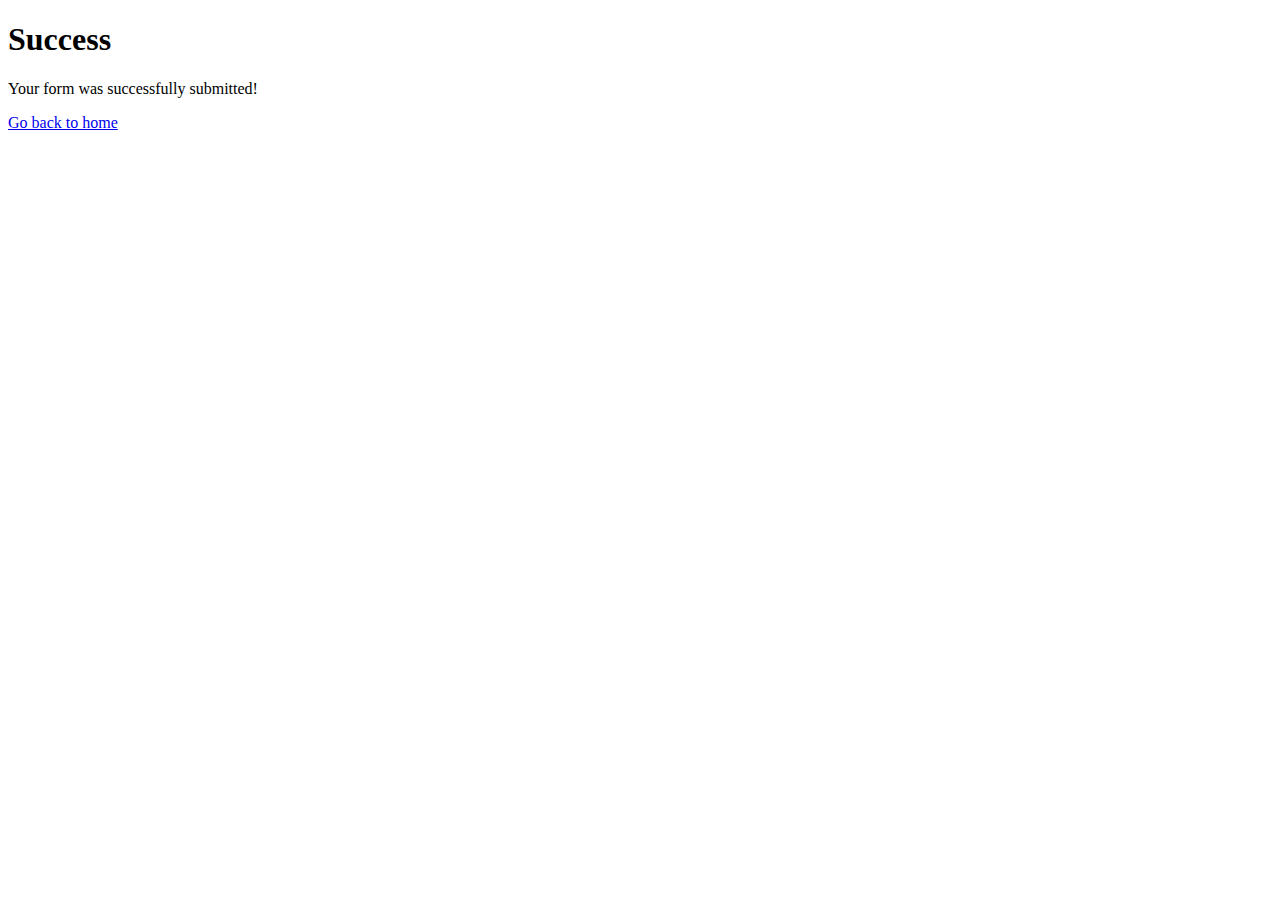
<file: myblog/templates/success.html>
<!-- success.html -->
<!DOCTYPE html>
<html lang="en">
<head>
    <meta charset="UTF-8">
    <title>Success</title>
</head>
<body>
    <h1>Success</h1>
    <p>Your form was successfully submitted!</p>
    <a href="{% url 'index' %}">Go back to home</a>
</body>
</html>
</file>
